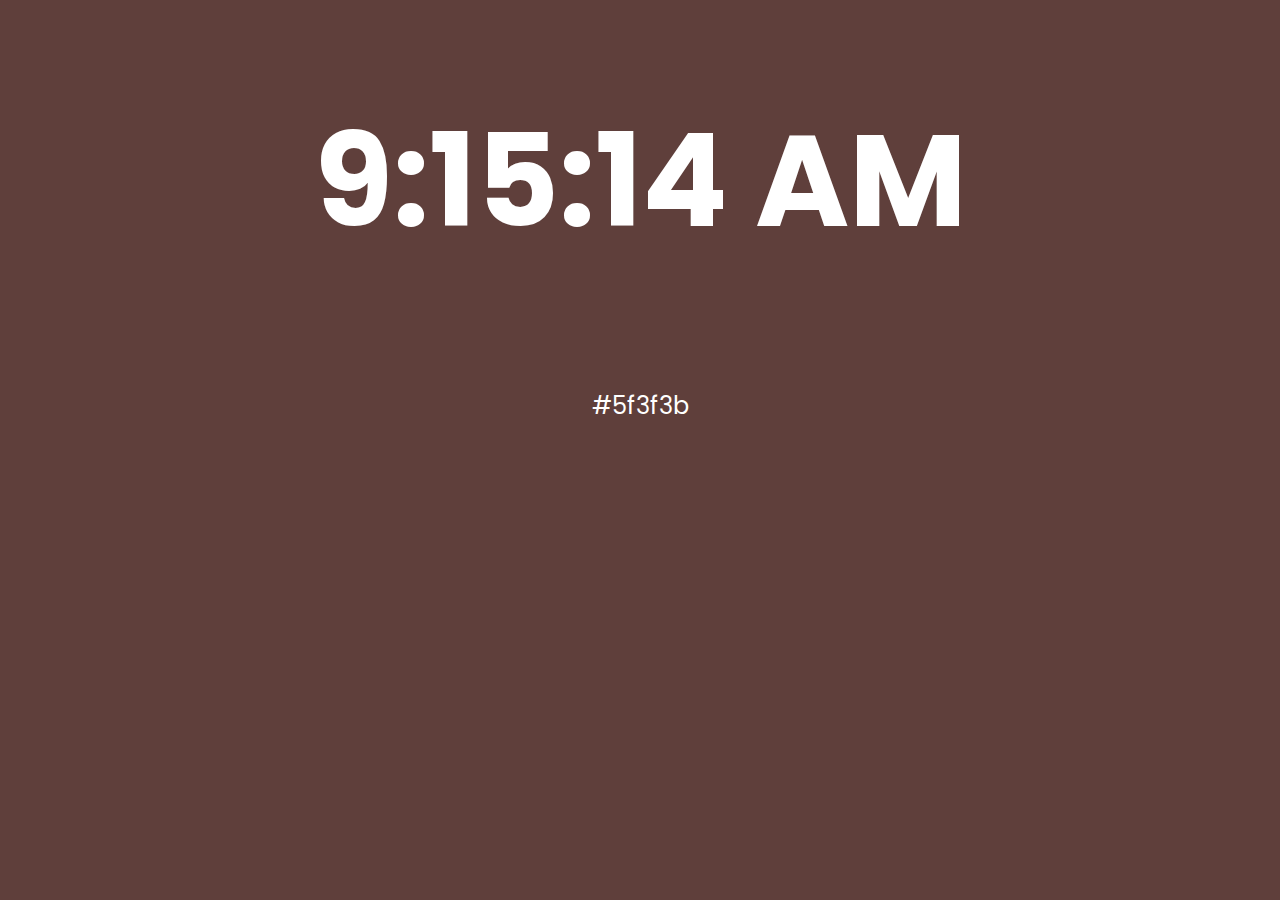
<file: index.html>
<head>
    <title>Clock.JS</title>
    <link href="style.css" type="text/css" rel="stylesheet"/>
</head>
<body id="body">
    <h1 id="clock"></h1>
    <p id="hex"></p>
    <script type="text/javascript" src="main.js"></script>
</body>
</file>
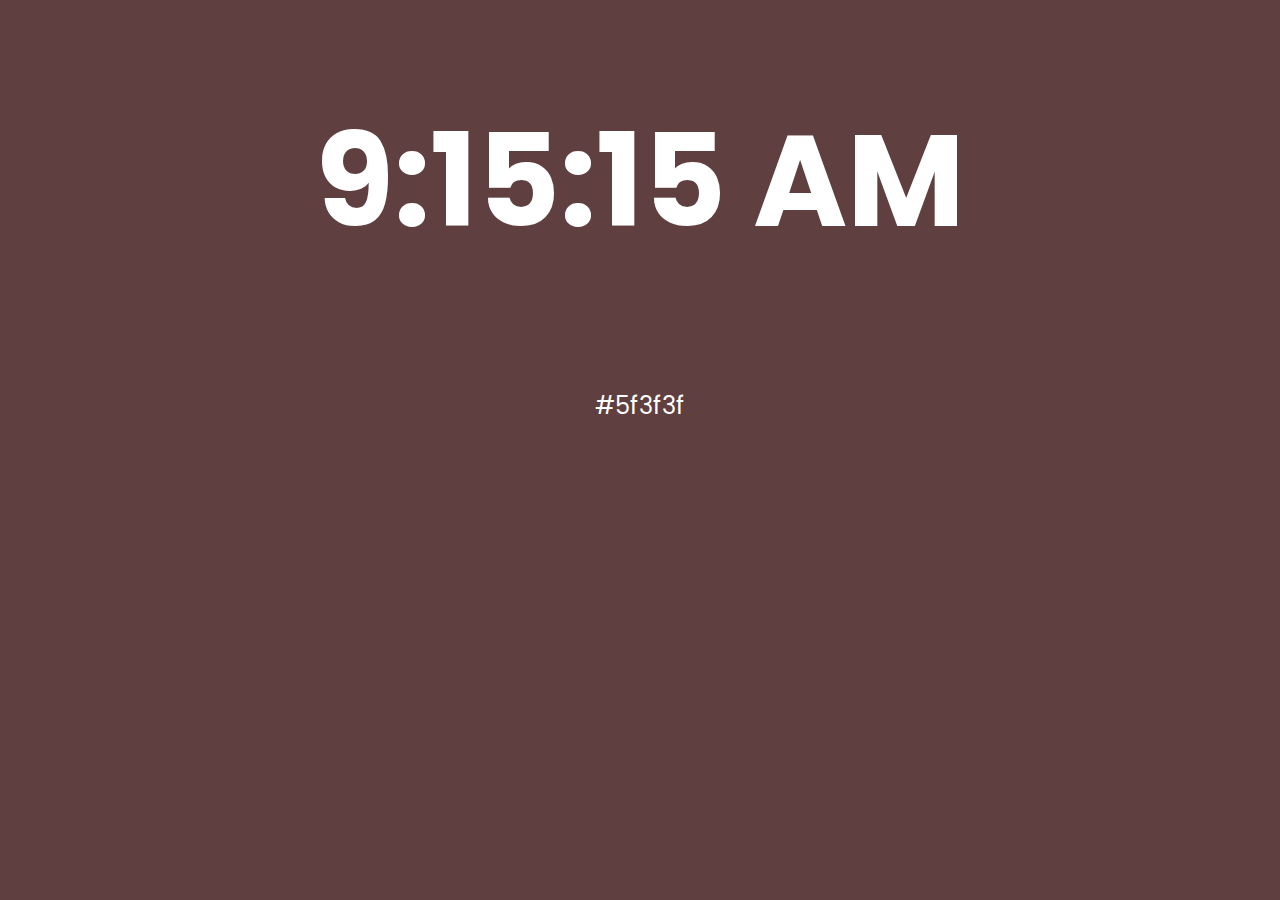
<file: final/index.html>
<head>
    <title>Clock.JS</title>
    <link href="style.css" type="text/css" rel="stylesheet"/>
</head>
<body id="body">
    <h1 id="clock">00:00:00</h1>
    <p id="hex"></p>
    <script type="text/javascript" src="main.js"></script>
</body>
</file>
<file: style.css>
@import url('https://fonts.googleapis.com/css?family=Poppins:700');

body {
    margin: 0;
    padding: 0;
    font-family: 'Poppins', sans-serif;
    font-size: 64px;
    color: white;
    display: flex;
    justify-content: center;
    align-items: center;
    flex-direction: column;
}
p {
    font-size: 24px;
}
</file>
<file: final/style.css>
@import url('https://fonts.googleapis.com/css?family=Poppins:700');

body {
    margin: 0;
    padding: 0;
    font-family: 'Poppins', sans-serif;
    font-size: 64px;
    color: white;
    display: flex;
    justify-content: center;
    align-items: center;
    flex-direction: column;
}
p {
    font-size: 24px;
}
</file>
